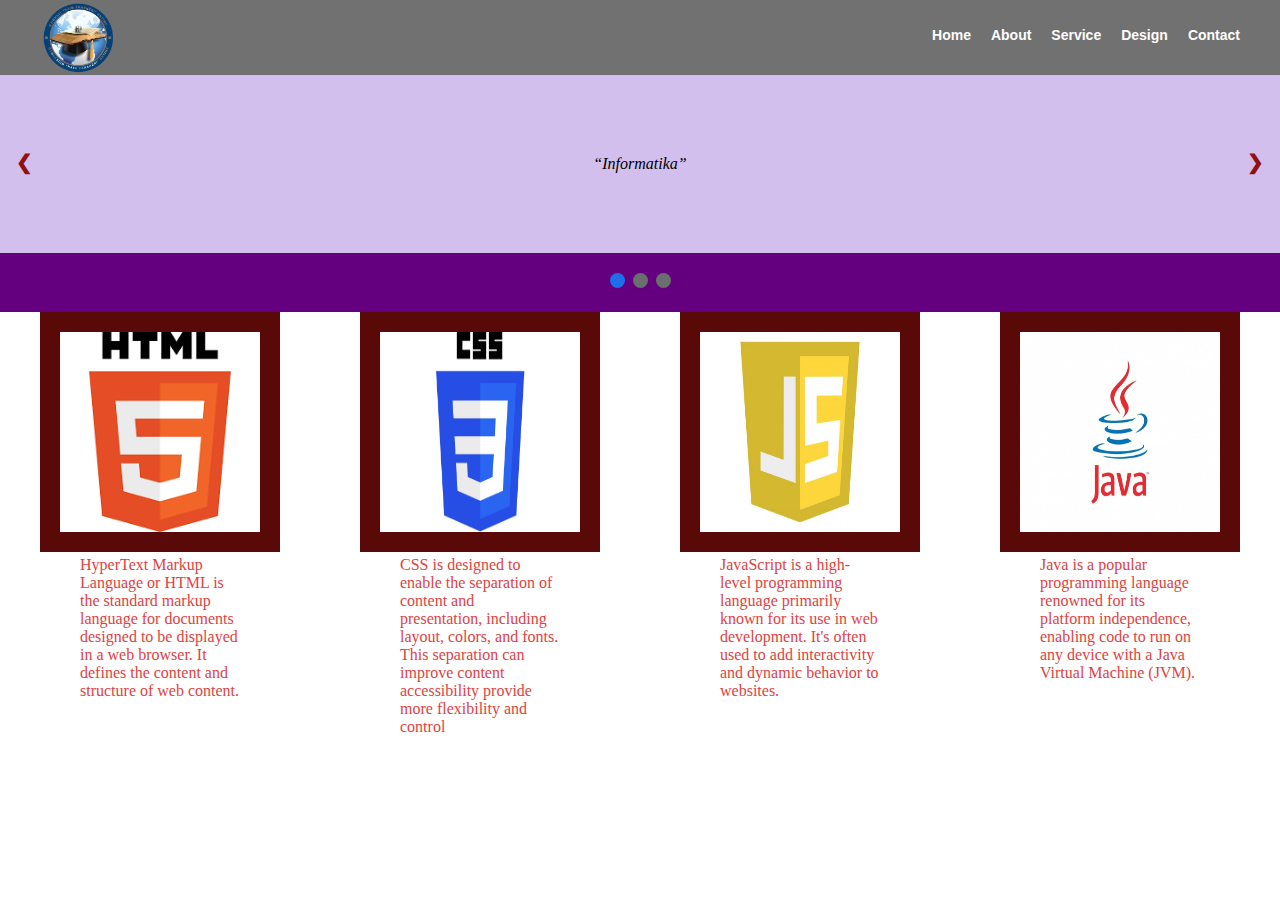
<file: HomePage/index.html>
<!DOCTYPE html>
<html lang="en">
<head>
    <meta charset="UTF-8">
    <meta name="viewport" content="width=device-width, initial-scale=1.0">
    <title>Webpage Design</title>
    <link rel="stylesheet" href="style.css">
</head>
<body>
    <div class="main">
        <div class="navbar">
            <div class="icon">
                <img src="photo/logo.png" alt="" class="logo">
            </div>
            <div class="menu">
                <ul>
                    <li><a href="#">Home</a></li>
                    <li><a href="#">About</a></li>
                    <li><a href="#">Service</a></li>
                    <li><a href="#">Design</a></li>
                    <li><a href="#">Contact</a></li>
                </ul>
            </div>
        </div>
    </div>
    
 
<div class="slideshow-container">

    
    <div class="mySlides">
      <q>Informatika</q>
    
    </div>
  
    <div class="mySlides">
      <q>Matematika</q>
    </div>
  
    <div class="mySlides">
      <q>Fizika</q>
    
    </div>
  
    
    <a class="prev" onclick="plusSlides(-1)">&#10094;</a>
    <a class="next" onclick="plusSlides(1)">&#10095;</a>
  </div>
  
  <div class="dot-container">
    <span class="dot" onclick="currentSlide(1)"></span>
    <span class="dot" onclick="currentSlide(2)"></span>
    <span class="dot" onclick="currentSlide(3)"></span>
  </div>
<div class="container">
  <div class="box" id="box1" ><a href="https://en.wikipedia.org/wiki/HTML"><img src="photo/111.png" alt=""></a> <p>HyperText Markup Language or HTML is the standard markup language for documents designed to be displayed in a web browser. It defines the content and structure of web content.</p></div>
  <div class="box" id="box2" ><a href="https://en.wikipedia.org/wiki/CSS"><img src="photo/CSS-Logo.jpg" alt=""></a><p>CSS is designed to enable the separation of content and presentation, including layout, colors, and fonts.
    This separation can improve content  accessibility provide more flexibility and control </p></div>
  <div class="box" id="box3" ><a href="https://en.wikipedia.org/wiki/JavaScript"><img src="photo/12.1.jpg" alt=""></a><p>JavaScript is a high-level programming language primarily known for its use in web development. It's often used to add interactivity and dynamic behavior to websites. </p></div>
  <div class="box" id="box4" ><a href="https://en.wikipedia.org/wiki/Java_(programming_language)#Execution_system"><img src="photo/731_java.jpg" alt=""></a><p>
    Java is a popular programming language renowned for its platform independence, enabling code to run on any device with a Java Virtual Machine (JVM). </p></div>
</div>
  <script src="app.js"></script>
</body>
</html>
</file>
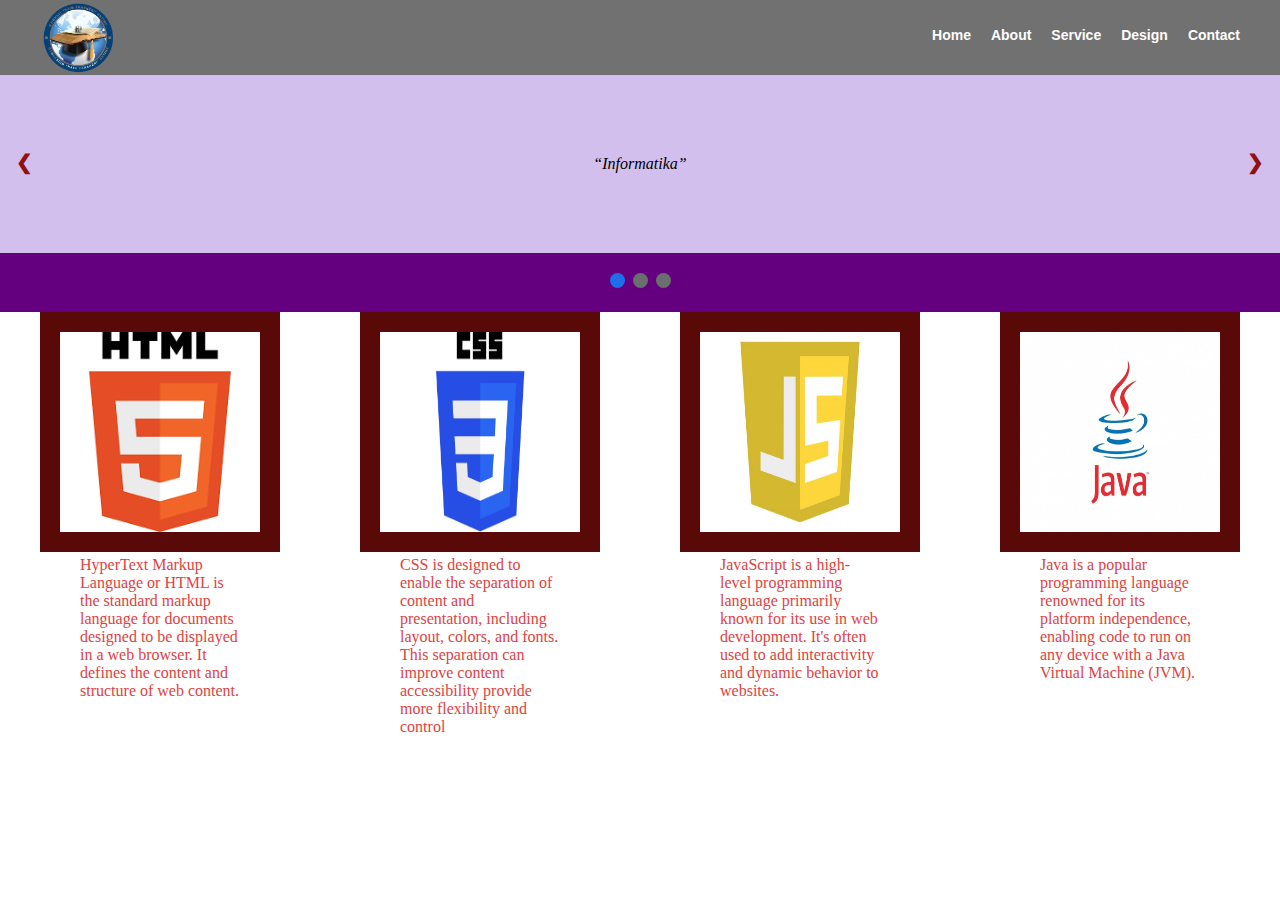
<file: HomePage/index1.html>
<!DOCTYPE html>
<html lang="en">
<head>
    <meta charset="UTF-8">
    <meta name="viewport" content="width=device-width, initial-scale=1.0">
    <title>Webpage Design</title>
    <link rel="stylesheet" href="style.css">
</head>
<body>
    <div class="main">
        <div class="navbar">
            <div class="icon">
                <img src="photo/logo.png" alt="" class="logo">
            </div>
            <div class="menu">
                <ul>
                    <li><a href="#">Home</a></li>
                    <li><a href="#">About</a></li>
                    <li><a href="#">Service</a></li>
                    <li><a href="#">Design</a></li>
                    <li><a href="#">Contact</a></li>
                </ul>
            </div>
        </div>
    </div>
    
 
<div class="slideshow-container">

    
    <div class="mySlides">
      <q>Informatika</q>
    
    </div>
  
    <div class="mySlides">
      <q>Matematika</q>
    </div>
  
    <div class="mySlides">
      <q>Fizika</q>
    
    </div>
  
    
    <a class="prev" onclick="plusSlides(-1)">&#10094;</a>
    <a class="next" onclick="plusSlides(1)">&#10095;</a>
  </div>
  
  <div class="dot-container">
    <span class="dot" onclick="currentSlide(1)"></span>
    <span class="dot" onclick="currentSlide(2)"></span>
    <span class="dot" onclick="currentSlide(3)"></span>
  </div>
<div class="container">
  <div class="box" id="box1" ><a href="https://en.wikipedia.org/wiki/HTML"><img src="photo/111.png" alt=""></a> <p>HyperText Markup Language or HTML is the standard markup language for documents designed to be displayed in a web browser. It defines the content and structure of web content.</p></div>
  <div class="box" id="box2" ><a href="https://en.wikipedia.org/wiki/CSS"><img src="photo/CSS-Logo.jpg" alt=""></a><p>CSS is designed to enable the separation of content and presentation, including layout, colors, and fonts.
    This separation can improve content  accessibility provide more flexibility and control </p></div>
  <div class="box" id="box3" ><a href="https://en.wikipedia.org/wiki/JavaScript"><img src="photo/12.1.jpg" alt=""></a><p>JavaScript is a high-level programming language primarily known for its use in web development. It's often used to add interactivity and dynamic behavior to websites. </p></div>
  <div class="box" id="box4" ><a href="https://en.wikipedia.org/wiki/Java_(programming_language)#Execution_system"><img src="photo/731_java.jpg" alt=""></a><p>
    Java is a popular programming language renowned for its platform independence, enabling code to run on any device with a Java Virtual Machine (JVM). </p></div>
</div>
  <script src="app.js"></script>
</body>
</html>
</file>
<file: HomePage/style.css>
*{
    margin: 0;
    padding: 0;
}
.main{
    width: 100%;
    background-color:#717171;
    background-position:center;
    background-size: cover;
    height: 20%;
}
.navbar{
    width: 1200px;
    height: 75px;
    margin: auto;

}
.icon{
    width:200px ;
    float: left;
    height: 70px;
}
.logo{
  width: 70px;
  height:70px;
  padding: 3px;
}
.menu{
    width: 800px;
    float: right;
    height: 70px;
  
}
ul{
    float:right;
    display: flex;
    justify-content:flex-end;
    align-items: center;
}
ul li{
    list-style:none;
    margin-left: 20px;
    margin-top: 27px;
    font-size: 14px;
}
ul li a{
    text-decoration: none;
    font-family: Arial;
    color: rgb(253, 253, 253);
    font-weight: bold;
    transition: 0.4s ease-in-out;
}
ul li a:hover{
    color:#43085394;
}
.slider-wrapper .text-list {
    display: grid;
    grid-template-columns: repeat(10,1fr);
}


.slideshow-container {
    position: relative;
    background: #cfbbecf1;
  }
  
  
  .mySlides {
    display: none;
    padding: 80px;
    text-align: center;
  }
  
  
  .prev, .next {
    cursor: pointer;
    position: absolute;
    top: 50%;
    width: auto;
    margin-top: -30px;
    padding: 16px;
    color: #911111;
    font-weight: bold;
    font-size: 20px;
    border-radius: 0 3px 3px 0;
    user-select: none;
  }
  
  
  .next {
    position: absolute;
    right: 0;
    border-radius: 3px 0 0 3px;
  }
  
  
  .prev:hover, .next:hover {
    background-color: rgba(0, 0, 0, 0.8);
    color: white;
  }
  

  .dot-container {
    text-align: center;
    padding: 20px;
    background: #640080;
  }
  
  
  .dot {
    cursor: pointer;
    height: 15px;
    width: 15px;
    margin: 0 2px;
    background-color: #686f6e;
    border-radius: 50%;
    display: inline-block;
    transition: background-color 0.6s ease;
  }
  
  .active, .dot:hover {
    background-color: #1f6eeb;
  }
  
  
  q {font-style: italic;}
  
  
  .author {color: cornflowerblue;}
  .box{
    width: 200px;
    height: 200px;
padding: 20px;
background-color:rgb(90, 9, 9)
  }
  #box1 img{
    width:200px;
    height:200px;
  
  
  }
  #box2 img{
    width:200px;
    height:200px;
   
  }
  #box3 img{
    width:200px;
    height:200px;
   
  }
  #box4 img{
    width:200px;
    height:200px;
   
  }
  #box1 p{
    padding: 20px;
    color: #e34141;
  }
  #box2 p{
    padding: 20px;
    color: #e34141;
  }

  #box3 p{
    padding: 20px;
    color: #e34141;
  }

  #box4 p{
    padding: 20px;
    color: #e34141;
  }



  .container{
    display: flex;
    flex-direction: row;
    justify-content: space-around;
  
   

  }
</file>
